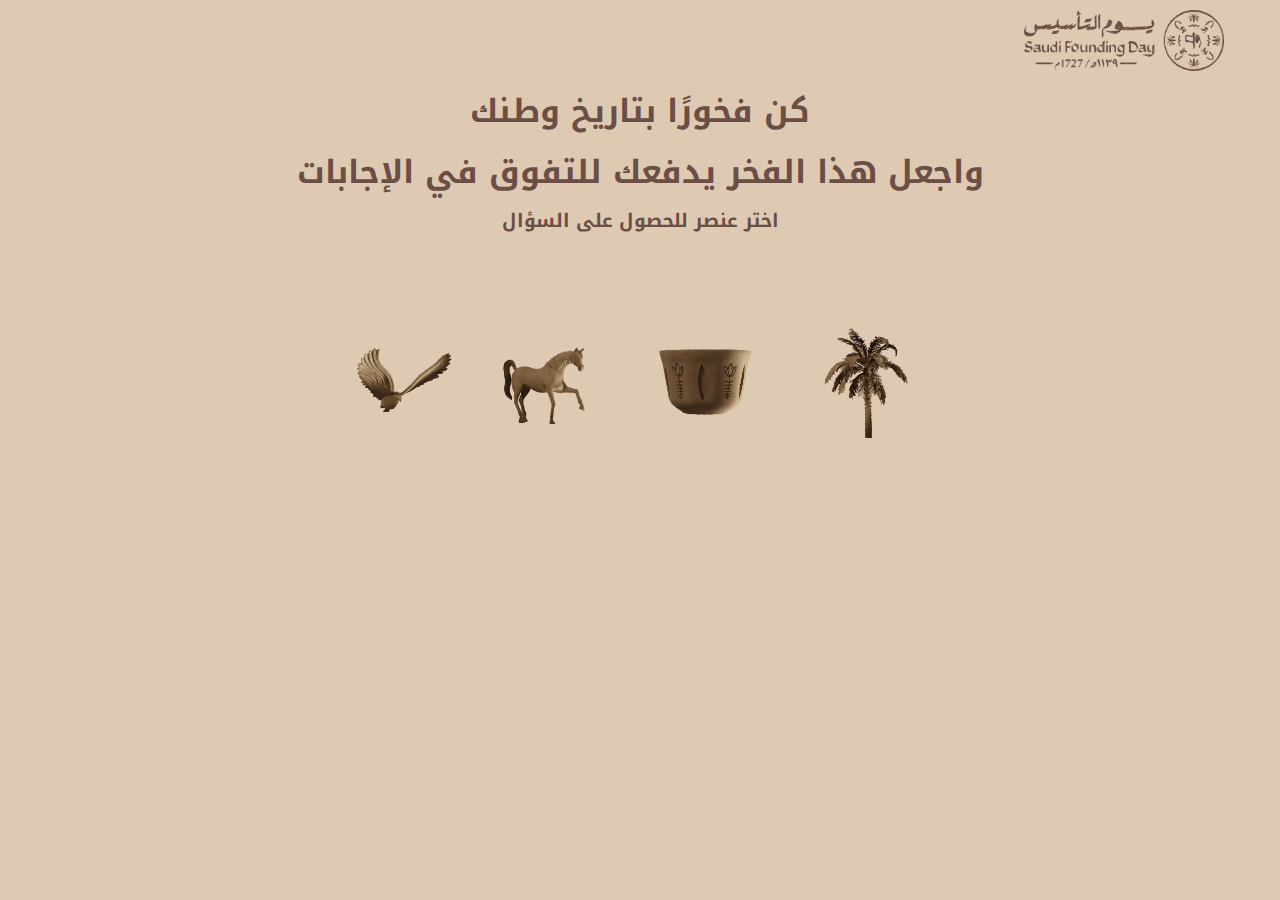
<file: index.html>
<!DOCTYPE html>
<html lang="en">
  <head>
    <meta charset="UTF-8" />
    <meta name="viewport" content="width=device-width, initial-scale=1.0" />
    <script src="./script.js" defer></script>
    <link rel="stylesheet" href="style.css" />
    <title>FOUNDTIONDAY</title>
  </head>
  <body>
    <a href="./index.html"><img src="./img/asset-3.png" id="logo"/></a>
    <h1 id="main-title">كن فخورًا بتاريخ وطنك
    </br>واجعل هذا الفخر يدفعك للتفوق في الإجابات</h1>
   <h3 id="main-title">اختر عنصر للحصول على السؤال</h3>
   
   <div class="qu-img">
    <a href="./index01.html"><img src="./img/1-1674042874.png" width="150px"/></a>
   <a href="./index02.html"><img src="./img/3-1674042880.png" width="150px"/></a>
   <a href="./index03.html"><img src="./img/4-1674042883.png" width="150px"/></a>
   <a href="./index04.html"><img src="./img/6-1674042887.png" width="150px"/></a>

  </div>



  </body>
</html>
</file>
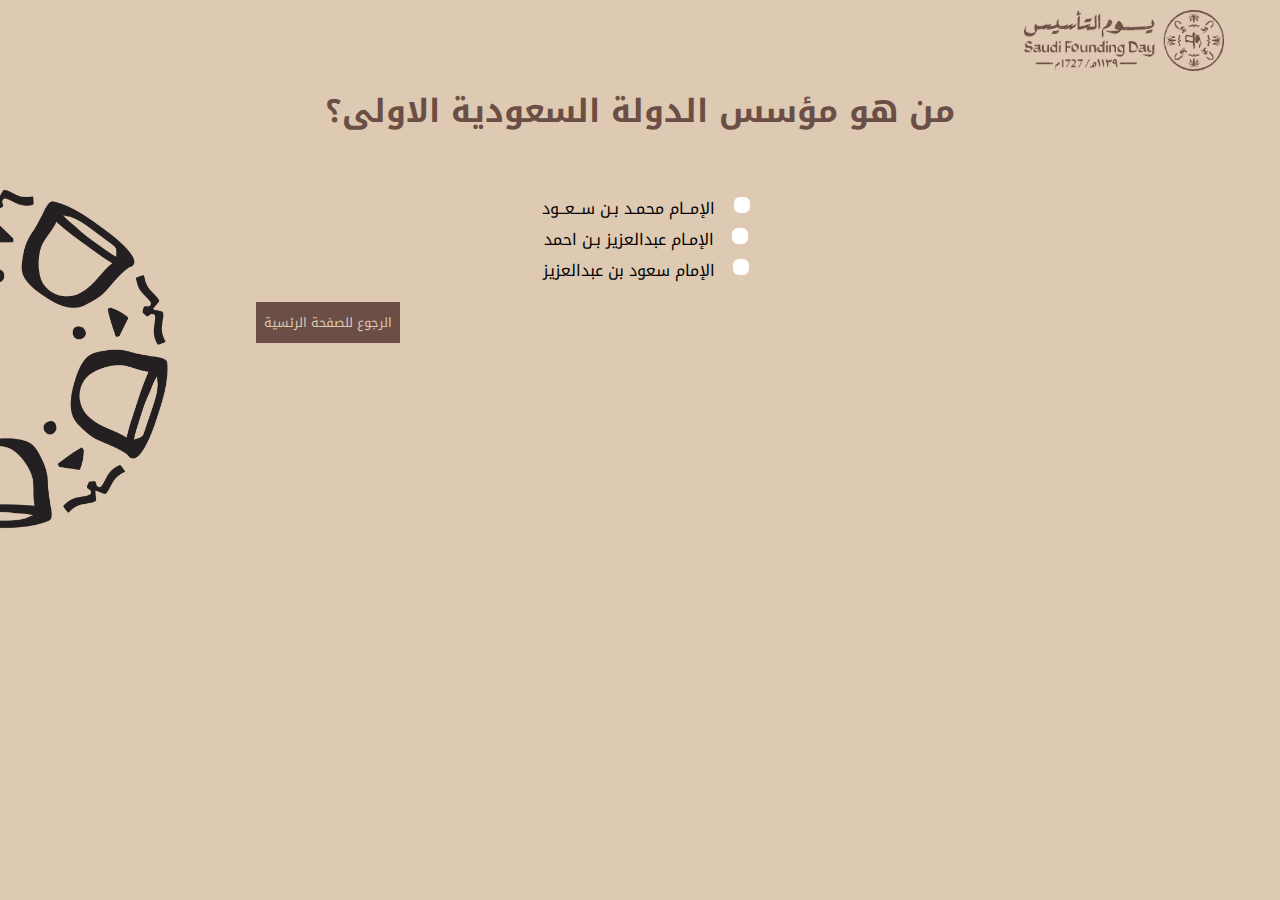
<file: index01.html>
<!DOCTYPE html>
<html lang="en">
  <head>
    <meta charset="UTF-8" />
    <meta name="viewport" content="width=device-width, initial-scale=1.0" />
    <script src="./script.js" defer></script>
    <link rel="stylesheet" href="style.css" />
    <title>FOUNDTIONDAY</title>
  </head>
  <body>
    <a href="./index.html"><img src="./img/asset-3.png" id="logo"/></a>
    
   <h1 id="main-title">من هو مؤسس الدولة السعودية الاولى؟</h1>
   <img src="./img/llll.png" class="side-img"/>
   <form class="radioButtons">
    <label>
      الإمــام محمـد بـن ســعــود
    </label>
      <input type="radio" id="f-27" name="n-day">
  <br/>
  <label>
الإمـام عبدالعزيز بـن احمد
</label>
<input type="radio" id="f-87" name="n-day" >
  <br/>
  <label>
      الإمام سعود بن عبدالعزيز
    </label>
      <input type="radio" id="f-97" name="n-day">

  </form>
  <p id="output"></p>
  <p id="output1"></p>

  <a href="./index.html" class="ret">الرجوع للصفحة الرئسية</a>

  </div>



  </body>
</html>
</file>
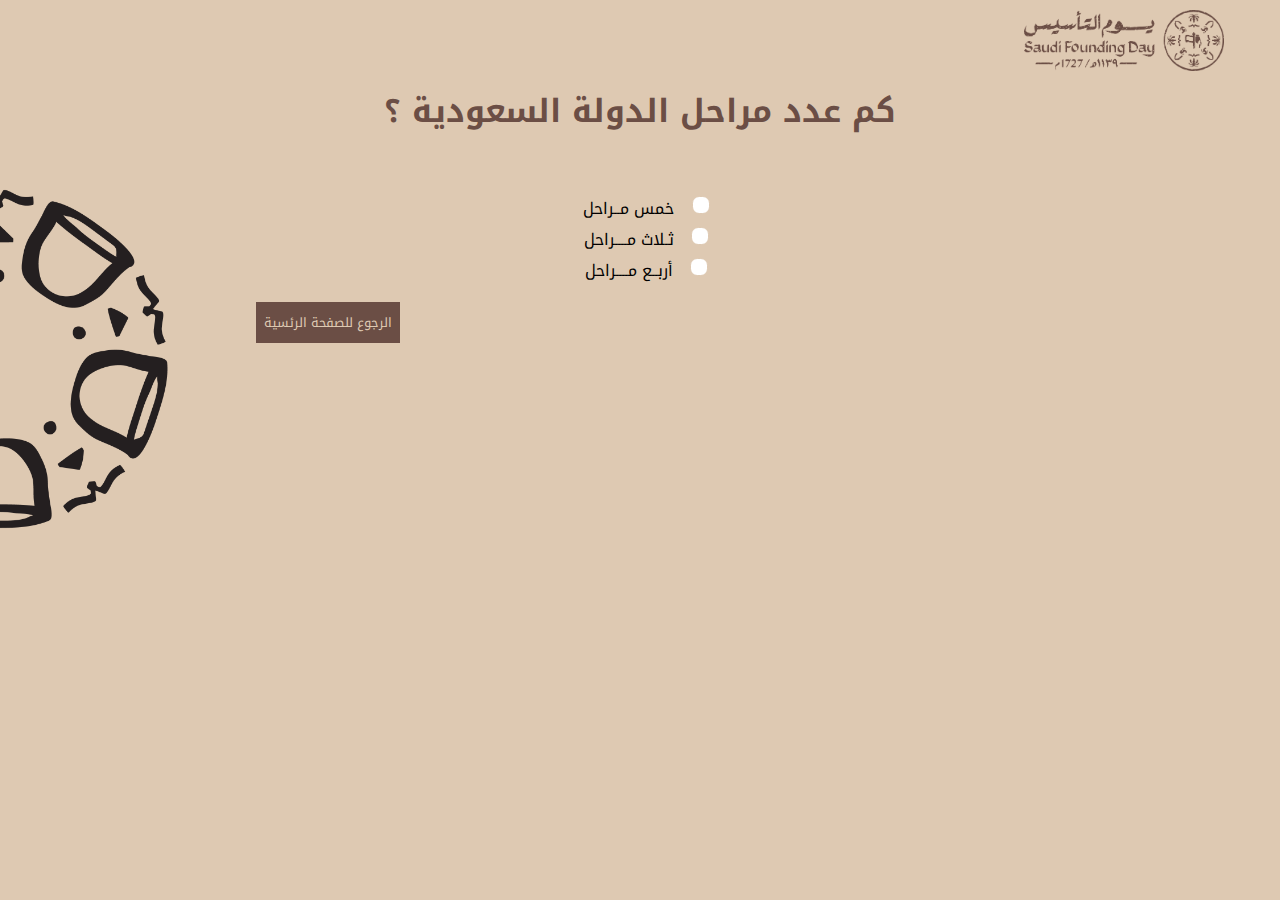
<file: index02.html>
<!DOCTYPE html>
<html lang="en">
  <head>
    <meta charset="UTF-8" />
    <meta name="viewport" content="width=device-width, initial-scale=1.0" />
    <script src="./script1.js" defer></script>
    <link rel="stylesheet" href="style.css" />
    <title>FOUNDTIONDAY</title>
  </head>
  <body>
    <a href="./index.html"><img src="./img/asset-3.png" id="logo"/></a>
    
   <h1 id="main-title">كم عدد مراحل الدولة السعودية ؟</h1>
   <img src="./img/llll.png" class="side-img"/>
   <form class="radioButtons">
    <label>
      خمس مــراحل
    </label>
      <input type="radio" id="f-87" name="n-day">
  <br/>
  <label>
    ثـلاث مــــراحل
</label>
<input type="radio" id="f-27" name="n-day">

  <br/>
  <label>
       أربــع مــــراحل
    </label>
      <input type="radio" id="f-97" name="n-day">

  </form>
  <p id="output"></p>
  
  <a href="./index.html" class="ret">الرجوع للصفحة الرئسية</a>


  

  </div>



  </body>
</html>
</file>
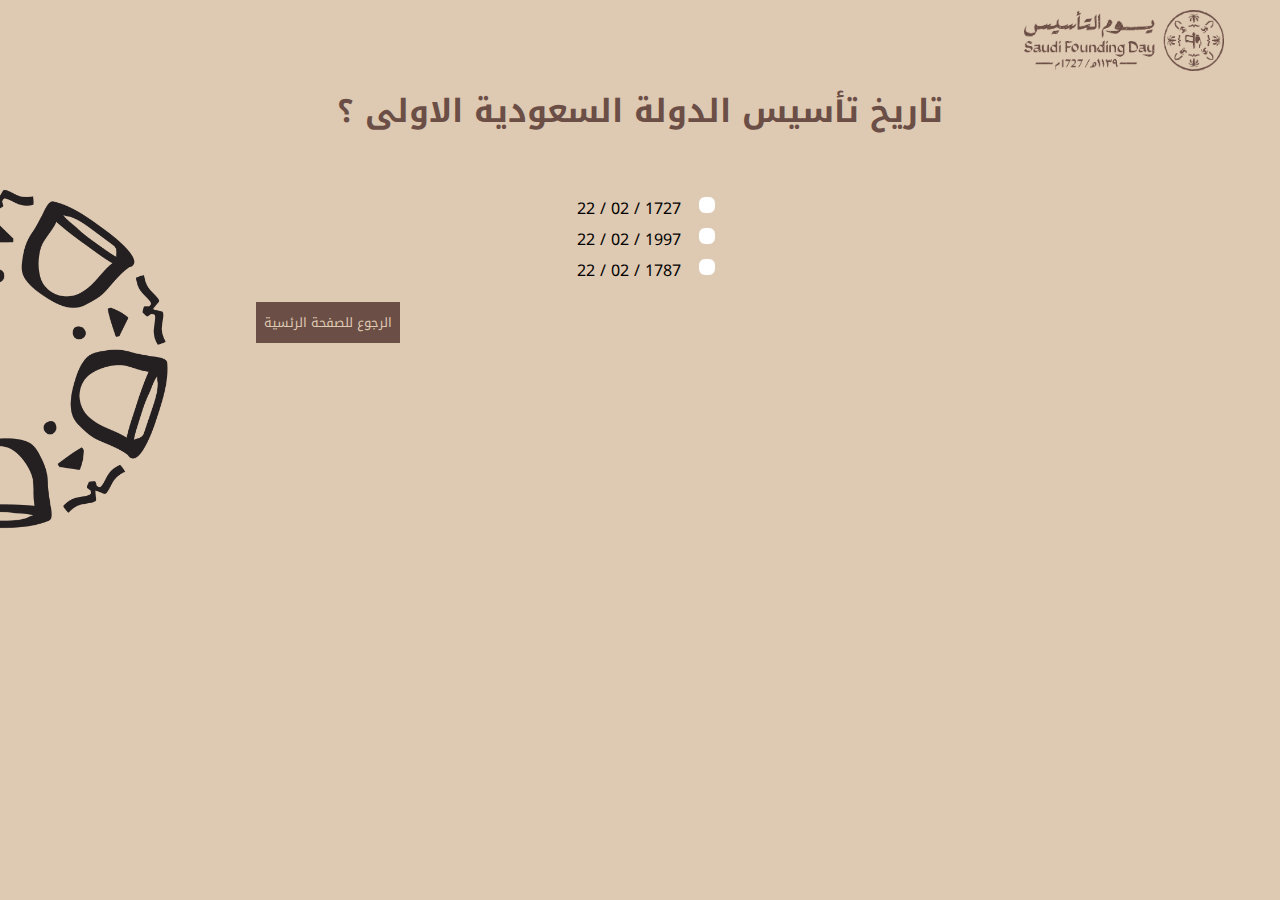
<file: index03.html>
<!DOCTYPE html>
<html lang="en">
  <head>
    <meta charset="UTF-8" />
    <meta name="viewport" content="width=device-width, initial-scale=1.0" />
    <script src="./script2.js" defer></script>
    <link rel="stylesheet" href="style.css" />
    <title>FOUNDTIONDAY</title>
  </head>
  <body>
    <a href="./index.html"><img src="./img/asset-3.png" id="logo"/></a>
    
   <h1 id="main-title"> تاريخ تأسيس الدولة السعودية الاولى ؟</h1>
   <img src="./img/llll.png" class="side-img"/>
   <form class="radioButtons">
    <label>
      22 / 02 / 1727 
    </label>
      <input type="radio" id="f-27" name="n-day">
  <br/>
  <label>
     22 / 02 / 1997
</label>
<input type="radio" id="f-97" name="n-day">

  <br/>
  <label>
       22 / 02 / 1787 
    </label>
      <input type="radio" id="f-87" name="n-day">

  </form>
  <p id="output"></p>
  
  <a href="./index.html" class="ret">الرجوع للصفحة الرئسية</a>


  

  </div>



  </body>
</html>
</file>
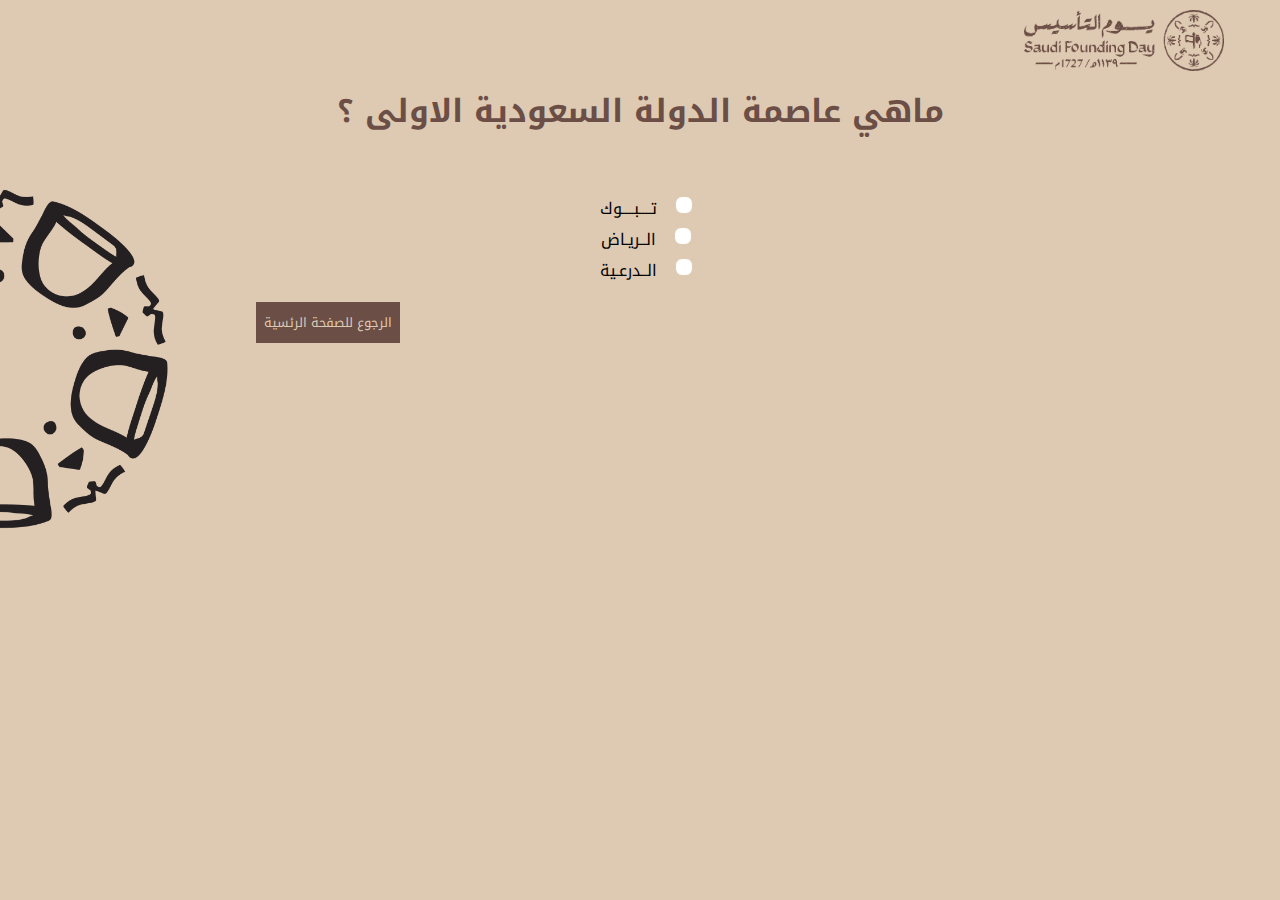
<file: index04.html>
<!DOCTYPE html>
<html lang="en">
  <head>
    <meta charset="UTF-8" />
    <meta name="viewport" content="width=device-width, initial-scale=1.0" />
    <script src="./script3.js" defer></script>
    <link rel="stylesheet" href="style.css" />
    <title>FOUNDTIONDAY</title>
  </head>
  <body>
    <a href="./index.html"><img src="./img/asset-3.png" id="logo"/></a>
    
   <h1 id="main-title">ماهي عاصمة الدولة السعودية الاولى ؟</h1>
   <img src="./img/llll.png" class="side-img"/>
   <form class="radioButtons">
    <label>
      تــــبــــوك 
    </label>
      <input type="radio" id="f-87" name="n-day">
  <br/>
  <label>
 الــريـاض
</label>
<input type="radio" id="f-97" name="n-day">

  <br/>
  <label>
     الــدرعـية
    </label>
      <input type="radio" id="f-27" name="n-day">

  </form>
  <p id="output"></p>
  
  <a href="./index.html" class="ret">الرجوع للصفحة الرئسية</a>

  

  </div>



  </body>
</html>
</file>
<file: style.css>
@import url('https://fonts.googleapis.com/css2?family=Almarai&family=Aref+Ruqaa:wght@700&family=Changa&family=Marhey:wght@300&family=Noto+Kufi+Arabic:wght@600&family=Oswald:wght@300&family=Readex+Pro:wght@300&family=Vazirmatn&display=swap');
*{
    margin:0;
    padding: 0;
    background-color:#DEC9B2;
    font-family: 'Almarai', sans-serif;
font-family: 'Noto Kufi Arabic', sans-serif;

}
#logo{
    width: 200px;
    margin-left:80%;
    margin-top: 10px;
}
#main-title{
    text-align: center;
    color: #6B4E45;
}
.qu-img{
    margin-left:25%;
    margin-top: 70px;
    transition:transform 0.5s ease;
}
.qu-img a img:hover{
    transform: translate(25px,30px);
}
.side-img{
    width: 50%;
    margin-right:0px;
    margin-left: -25%;
    margin-bottom: -40%;
    margin-top: -200%;
}
.radioButtons{
text-align: center;
margin-top: 20px;
margin-bottom: 20px;
    
}
input[type="radio"]{
    appearance: none;
    -webkit-appearance: none;
    border: 1px solid #DEC9B2;
    width: 18px;
    height: 18px;
    border-radius: 40%;
    background-color: #fff;
    outline: none;
    cursor: pointer;
    position: relative;
    left: 1%;
}

input[type="radio"]:checked{
    background-color: #6B4E45;
}
#output{
    text-align: center;
    color: #8DAD73;
    font-size: 20px;
}

.ret{
    text-decoration: none;
    text-align: center;
    background-color:#6B4E45;
    color: #DEC9B2;
    padding: 8px;
    margin-left: 20%;
    margin-top: 200px;
    font-size: small;
    
}


@media screen and (max-width: 480px){
    #logo{
        width: 130px;
        margin-left:60%;
        margin-top: 15px;
        
    }
    #main-title{
        font-size: 15px;
        text-align: center;
        margin-top:50px;
    }
    .qu-img{
        margin-left:10%;
        margin-top: 20px;
        transition:transform 0.5s ease;
    }
    .qu-img a img:hover{
        transform: translate(25px,30px);
    }
    .side-img{
        width: 50%;
        margin-right:0px;
        margin-left: -25%;
        margin-bottom: -50%; 
    }
    #output{
        text-align: center;
        color: #8DAD73;
        font-size: 15px;
        margin-top: 20px;
    }

    .ret{
        text-decoration: none;
        text-align: center;
        background-color:#6B4E45;
        color: #DEC9B2;
        padding: 5px;
        margin-left: 20%;
        margin-top: 200px;
        font-size: small;
        
    }
    
}
</file>
